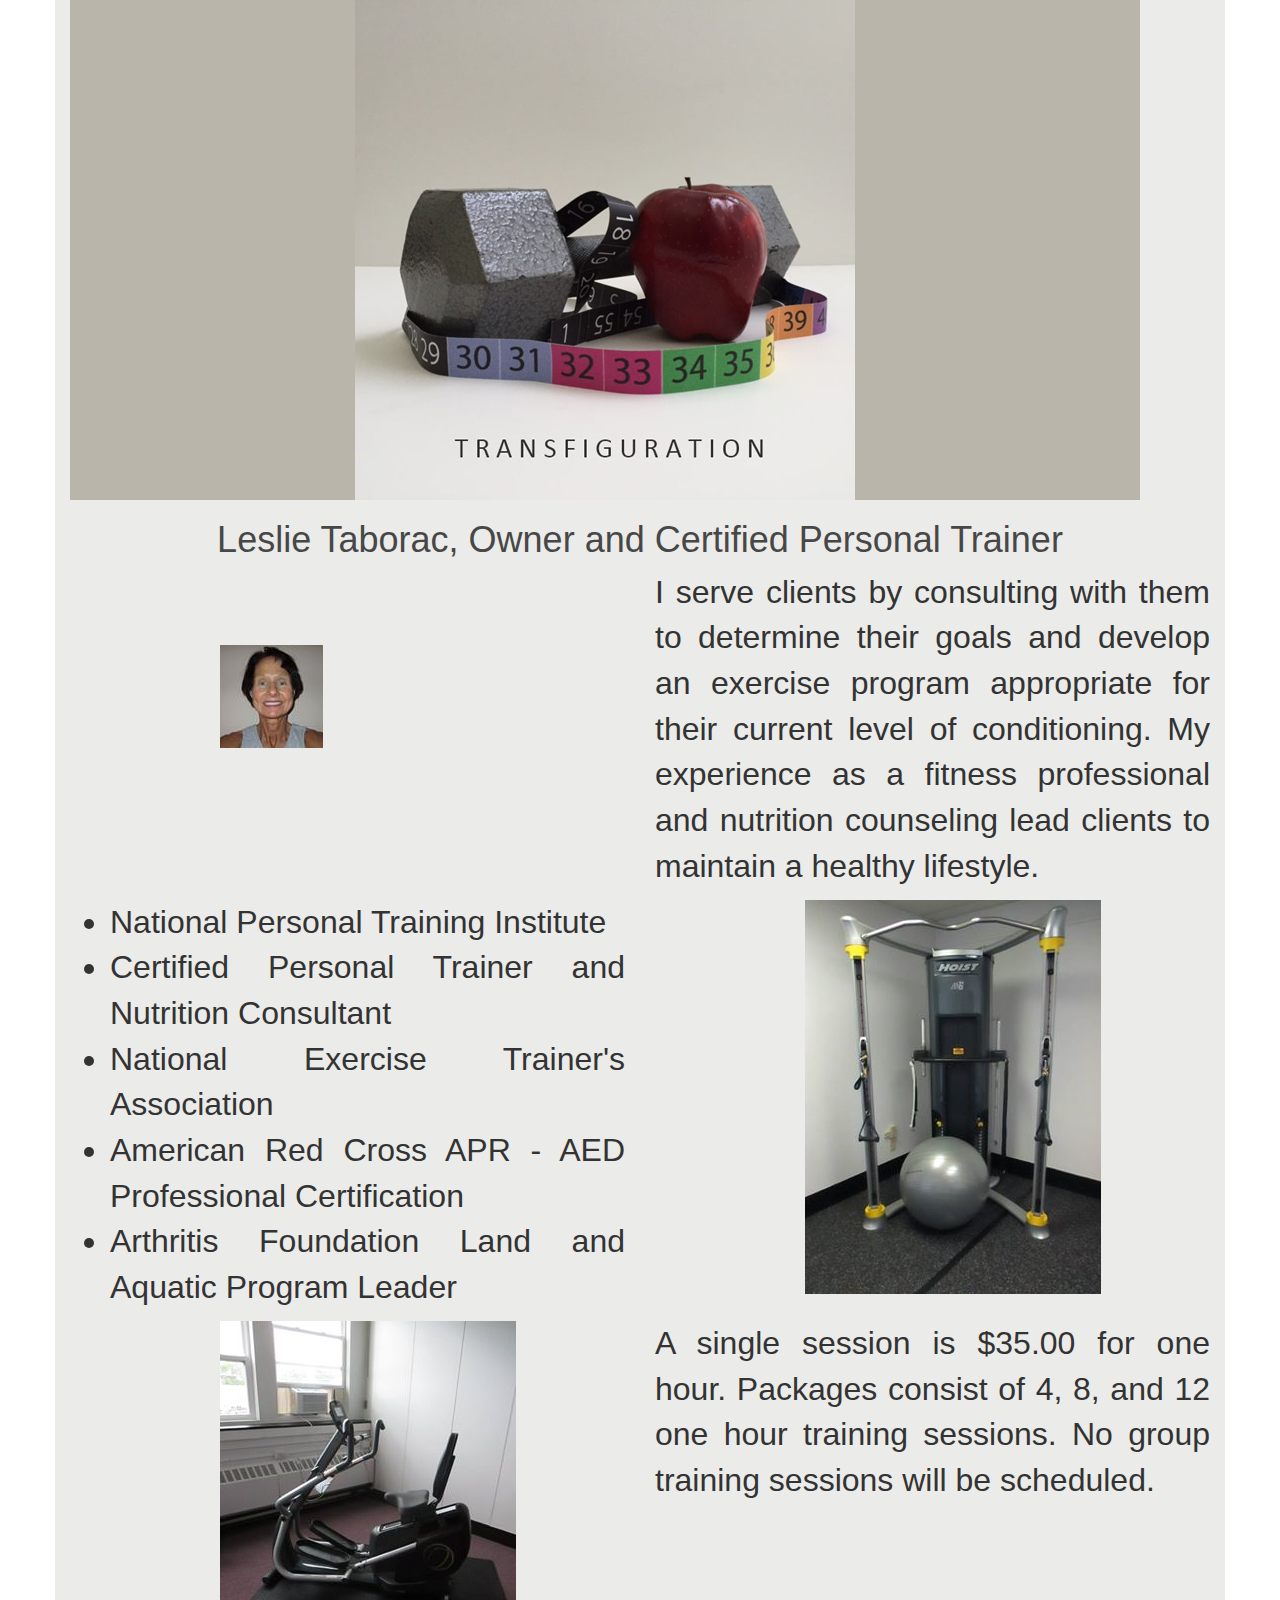
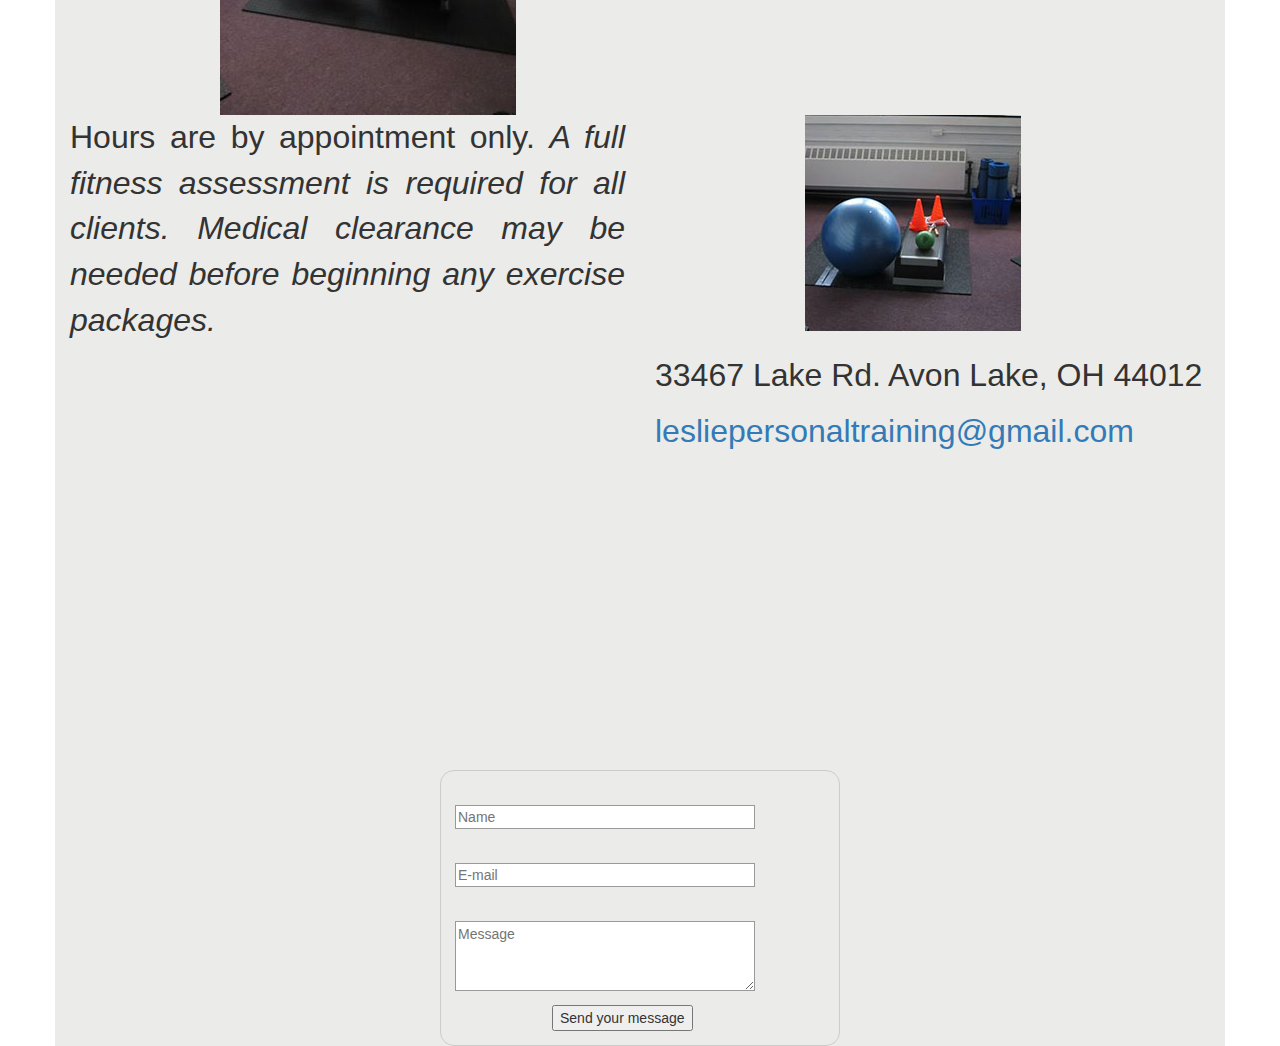
<file: index.html>
<!DOCTYPE html>
<html>

<head>
   <meta charset="utf-8">
   <meta name="viewport content= width=device-width, initial-scale=1, maximum-scale=1, user-scalable=0;">
   <title>Transfiguration</title>
   <meta name="Transfiguration" content="personal Trainer">
   <link rel="stylesheet" href="normalize.css">
   <link href='http://fonts.googleapis.com/css?family=Open+Sans'  rel='stylesheet'type='text/css'>
   <link rel="stylesheet" href="http://maxcdn.bootstrapcdn.com/bootstrap/3.3.5/css/bootstrap.min.css">
   <link rel="stylesheet" href="update.css">
    
</head>
    
<body> 
    
<div class="container">
    
<header>

    <img src="./images/updatephoto.jpg" alt="Transfiguration photo" /> 
    
</header>
    <!--- in the next custom photo, replace one of the red apples with a cold, sweating water bottle and use a dark grey mat on the bottom.--->
    
<section>
   
   <h1>Leslie Taborac, Owner and Certified Personal Trainer</h1>
  
<div class="row">
<div class="col-sm-6">
      
   <img src="./images/updateFBphoto.jpg" alt="Lesliephoto;" class= "Lesliephoto" class="img-responsive" class="center-block"  >
    <!--ask Leslie to supply a digital photo in larger size and make it a circle or oval shape-->
    
                
</div>
    
    
<div class="col-sm-6">          
   <p class="text-justify"> I serve clients by consulting with them to determine their goals and develop an exercise program appropriate for their current level of conditioning. My experience as a fitness professional and nutrition counseling lead clients to maintain a healthy lifestyle.</p>
      
</div>
    
</div>     

<div class="row">
    
<div class="col-sm-6">  
   <ul class="text-justify">
       <li>National Personal Training Institute</li>
       <li>Certified Personal Trainer and Nutrition Consultant</li>
       <li>National Exercise Trainer's Association</li>
       <li>American Red Cross APR - AED Professional Certification</li>
       <li>Arthritis Foundation Land and Aquatic Program Leader</li>
   </ul>
    
</div>
    
<div class="col-sm-6">
    
   <img src="./images/Mi6%20Funtional%20Gym.jpg" alt="Mi6 Functional Gym;" class="img-responsive" class="center-block"/> 
    
</div>
    
</div>
    
<div class="row"> 
    
<div class="col-sm-6">    
   <img src="./images/CS2%20Cardio%20Strider.jpg" alt="Cardio Strider;" class="img-responsive" class="center-block"/>
    
 </div>
    
 <div class="col-sm-6">
     
   <p class="text-justify"> A single session is $35.00 for one hour. Packages consist of 4, 8, and 12 one hour training sessions. No group training sessions will be scheduled.</p>
     
</div>
    
</div> 
      
<div class="row">
    
<div class="col-sm-6">                   
       
   <p class="text-justify">Hours are by appointment only. <em> A full fitness assessment is required for all clients. Medical clearance may be needed before beginning any exercise packages. </em></p>   
    
</div>
    
<div class="col-sm-6">
    
   <img src="./images/workout%20equipment%202.jpg" alt="workout equipment;" class="img-responsive" class="center-block"/>
    
</div>
    
</div>
      
</section>
       
<div class="row">
    
<div class="col-sm-6"> 
       
<div class="embed-responsive embed-responsive-4by3">  
    
<iframe class="embed-responsive-item" src="https://www.google.com/maps/embed?pb=!1m18!1m12!1m3!1d2987.9953304526753!2d-82.048518!3d41.504376!2m3!1f0!2f0!3f0!3m2!1i1024!2i768!4f13.1!3m3!1m2!1s0x8830855da2196b71%3A0x86972d1ace8d2d86!2s33467+Lake+Rd%2C+Avon+Lake%2C+OH+44012!5e0!3m2!1sen!2sus!4v1438121157710" width="600" height="450" frameborder="0" style="border:0" allowfullscreen></iframe>
     
</div>
    
</div> 
    
<div class="col-sm-6"> 
    
   <p> 33467 Lake Rd. Avon Lake, OH 44012</p> 
    
   <a href="mailto:lesliepersonaltraining@gmail.com" class="text-justify">lesliepersonaltraining@gmail.com</a>
      
</div>   
    
</div>
    
<form action ="index.html" method="post">
    
<div>
    
   <label for="name"></label>
    
   <input type="text" id="name" placeholder="Name"/>
    
</div>
    
 <div>
     
   <Label for= "mail"></Label>
     
   <input type="email" id="mail" placeholder="E-mail"/>
     
 </div>
    
<div>
    
   <label for="msg"></label>
    
   <textarea id="msg" placeholder="Message"></textarea>
        
</div>
    
 <div class="button">
     
   <button type="submit">Send your message</button>
     
</div>
        
</form>
    
  <!---maybe add footer--->
  <!-- maybe add media queries-->
 
</body>
  
</html>
</file>
<file: update.css>
header {
<<<<<<< HEAD
    max-width: 100%;
}

header img {
    padding: 0 25%;
    background-color: #b9b5aa;
}


body {
    font-family:'Open-sans', sans-serif;
    color: #333;
}

p {
    font-size: 32px;
    text-align: justify;
}

ul {
    font-size: 32px;

}

h1 {
    text-align: center;
    color: #474747;
    background-color: #ebebe9;
}


.container {
    background-color: #ebebe9;
}

.container {
    clearfix;
}


.img center-block {
    display: block;
    margin-left: auto;
    margin-right: auto;
}

.row .col-sm-6 .Lesliephoto {
    margin-top: 75px;
    
}



.row .col-sm-6 a {
    column-count: @count;
    
    font-size: 32px;
    
}

.row img {
    padding-left: 150px;
}

}
a:hover {
    color: purple;
}

a: click {
    color: black;
}


form {
    margin: 0 auto;
    width: 400px;
    padding: 1em;
    border: 1px solid #CCC;
    border-radius: 1em;

}

form div + div {

    margin-top: 1em;
}

label {
    display: inline-block;
    width: 90px;
    text-align: right;
}

input, textarea {
    font-size: 1em;
    font-family: sans-serif;
    width: 300px;
    box-sizing: border-box;
    border: 1px solid #999;


}

textarea {
    vertical-align: top;
    height: 5em;
    resize: vertical;

}
.button {
    padding-left: 90px;
}

button {
    margin-left: .5em;
}













  
>>>>>>> origin/master
</file>
